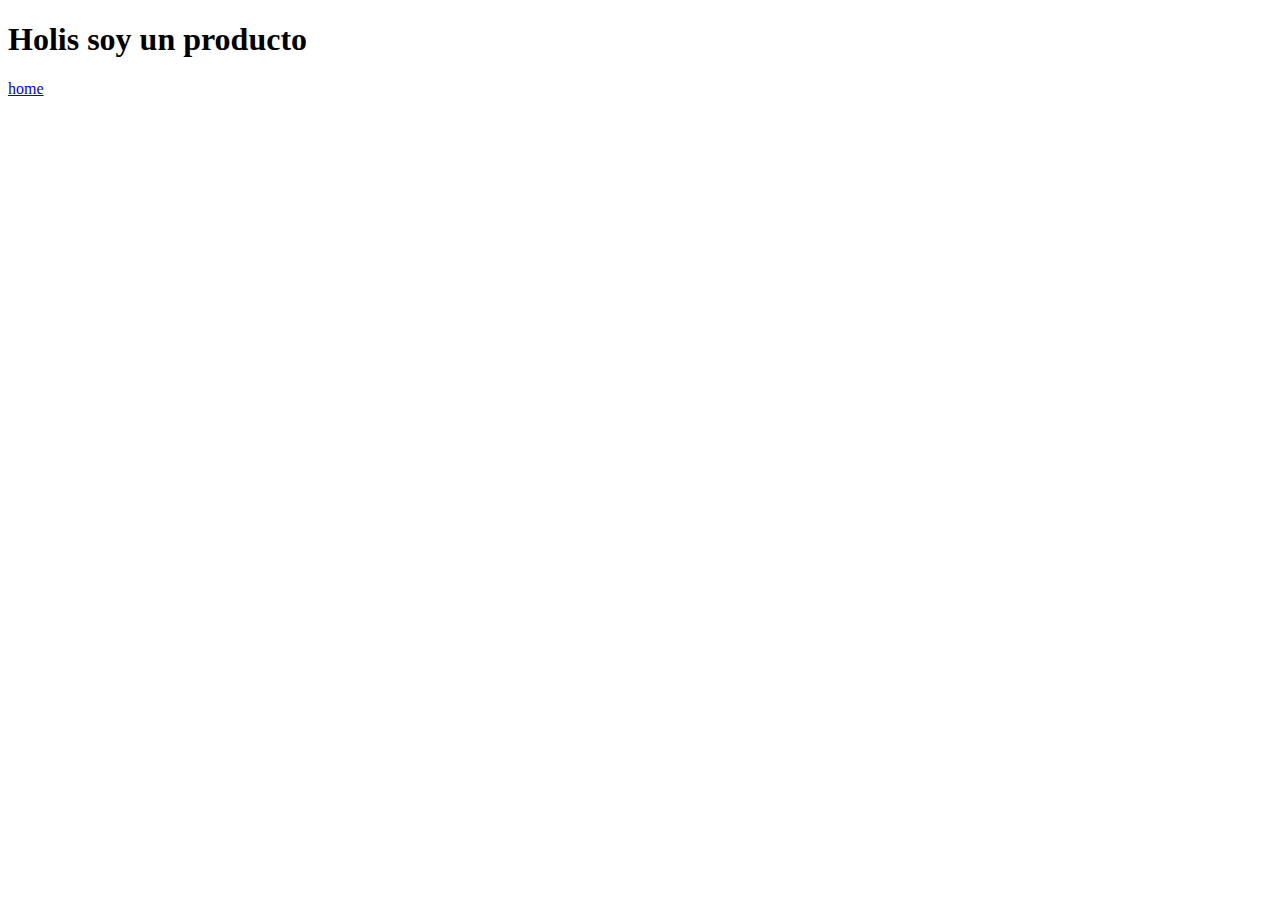
<file: producto.html>
<!DOCTYPE html>
<html lang="en">
<head>
  <meta charset="UTF-8">
  <meta http-equiv="X-UA-Compatible" content="IE=edge">
  <meta name="viewport" content="width=device-width, initial-scale=1.0">
  <title>Document</title>
</head>
<body>
  <h1>Holis soy un producto</h1>
  <a href="/index.html">home</a>
</body>
</html>
</file>
